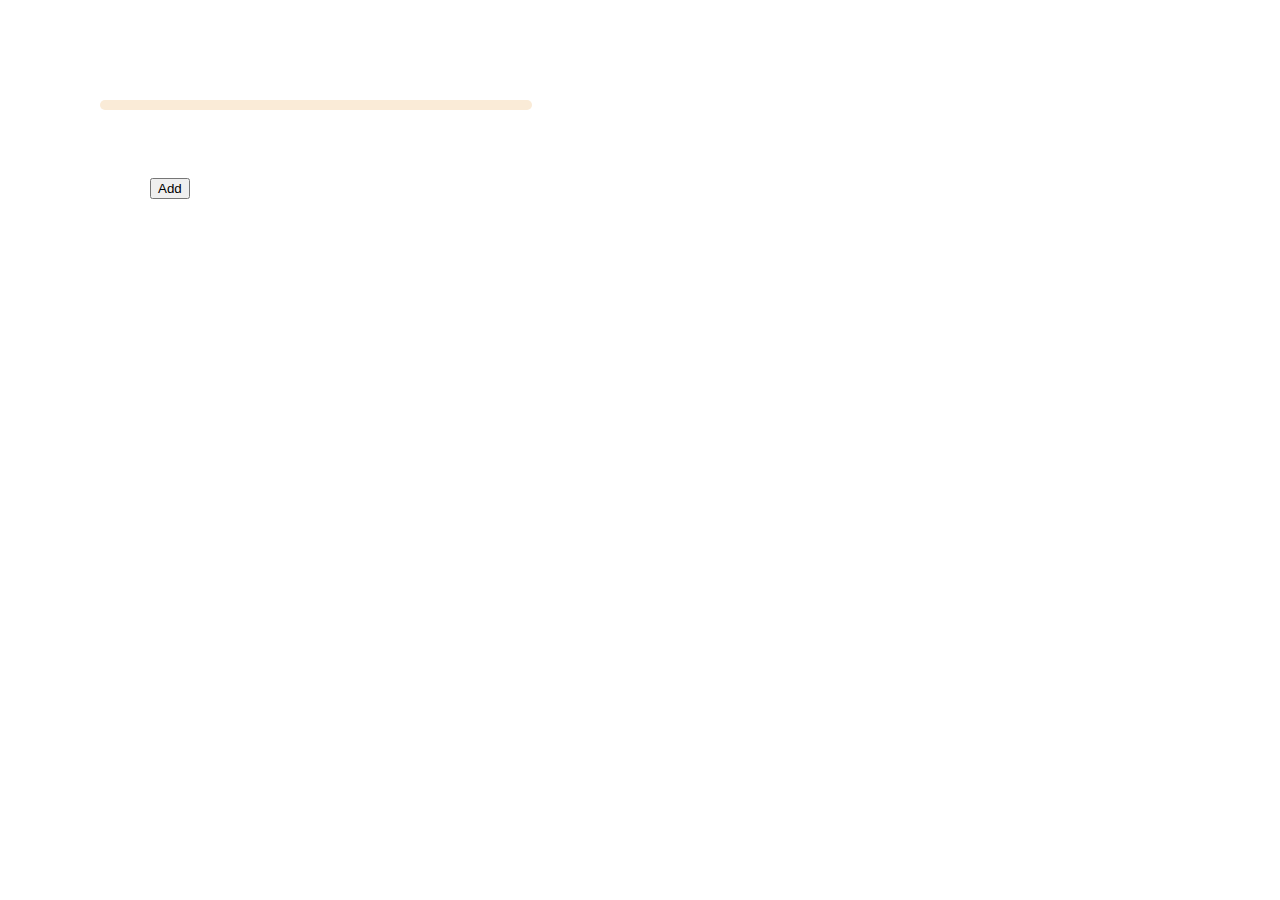
<file: L1 Progress using DOM/index.html>
<!DOCTYPE html>
<html lang="en">
<head>
    <meta charset="UTF-8">
    <meta name="viewport" content="width=device-width, initial-scale=1.0">
    <title>Document</title>
    <link rel="stylesheet" href="style.css">
</head>
<body>
    <div class="progressContainer">
        <div class="progressBar" id="progressBar"></div>
    </div>
    <br>
        <button onclick="increaseProgress()">Add</button>
    <script src="app.js"></script>
</body>
</html>
</file>
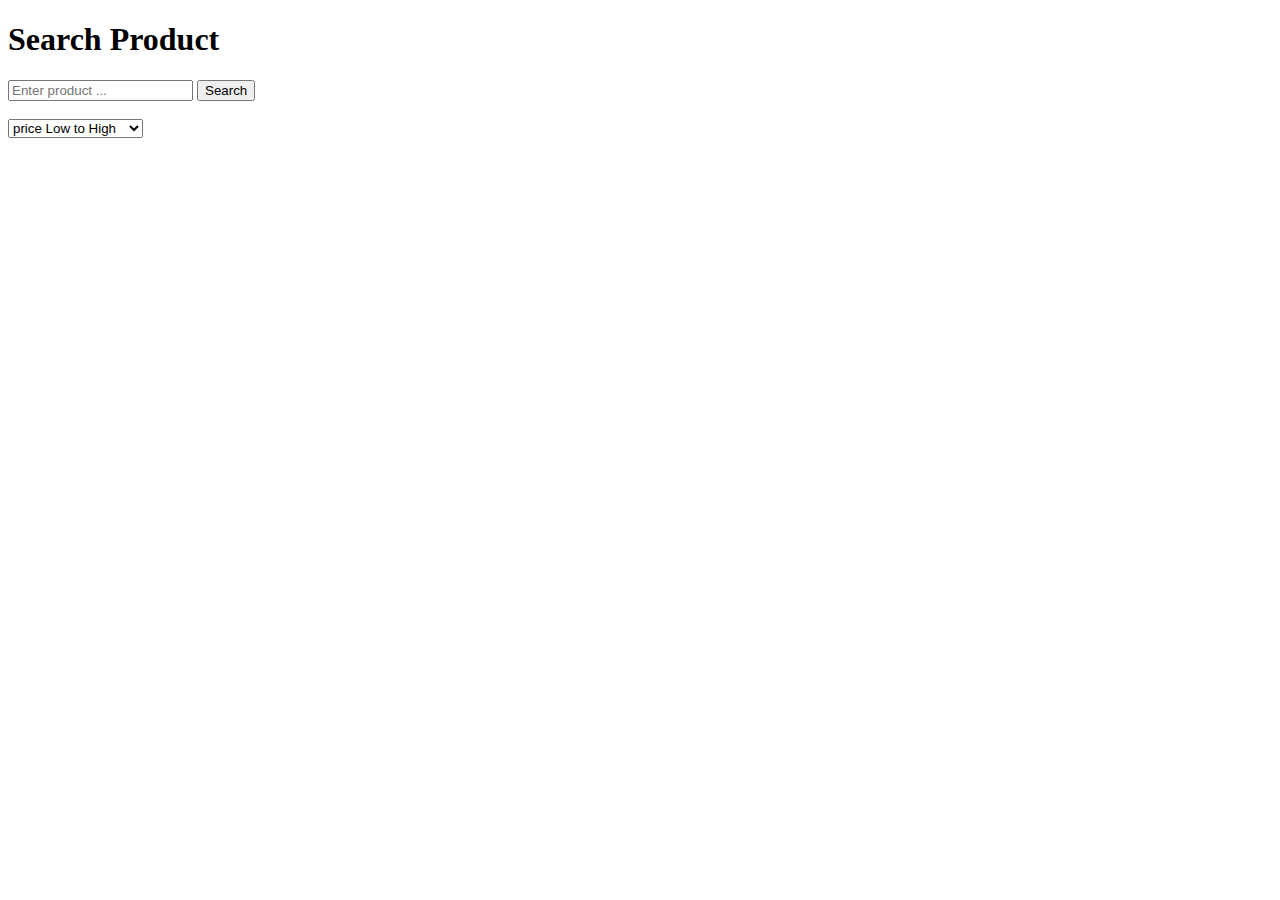
<file: L2 Product Listing/index.html>
<!DOCTYPE html>
<html lang="en">
<head>
    <meta charset="UTF-8">
    <meta name="viewport" content="width=device-width, initial-scale=1.0">
    <title>Document</title>
    <link rel="stylesheet" href="style.css">
</head>
<body>
    <h1>Search Product</h1>
    
     <input id="inp" type="text" placeholder="Enter product ...">
    <button id="btn">Search</button>

    <br>
    <br>
    <select name="prices" id="sort">
        <option value="price-asc">price Low to High</option>
        <option value="price-dsc">Price High to Low</option>
        <option value="rating-asc">Rating Low to High</option>
        <option value="rating-dsc">Rating High to Low</option>
    </select>

    <div id="container">
        
    </div>


    <script src ="app.js"></script>
</body>
</html>
</file>
<file: L1 Progress using DOM/style.css>
*{
    margin: 50px;
}

.progressContainer{
    width: 40%;
    background-color: antiquewhite;
    border-radius: 25px ;
    margin: 0;
    overflow: hidden;
    height: 10px;
}

.progressBar{
    height: 100%;
    width: 0%;
    background-color: black;
    transition: width 0.3s ease;
}
</file>
<file: L2 Product Listing/style.css>
/* *{
    margin-top: 70px ;
}

.searchContainer{
    text-align: center;
    position: relative;
    background-color: aqua;
    height: 250px;
    width: 50%;
}

.search{
    margin-top: 10px;
} */
</file>
